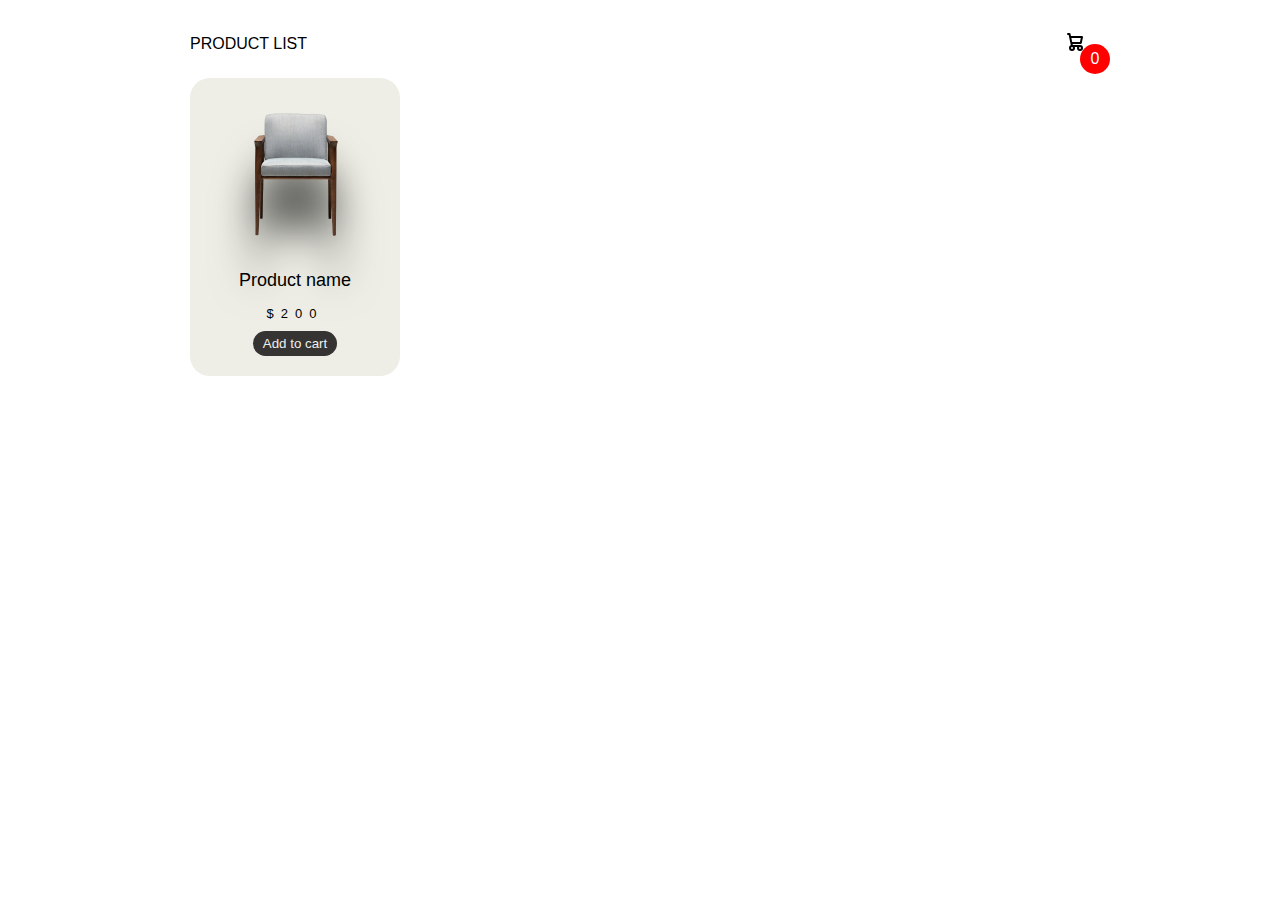
<file: public/index.html>
<!DOCTYPE html>
<html lang="en">

<head>
    <meta charset="UTF-8">
    <meta name="viewport" content="width=device-width, initial-scale=1.0">
    <link rel="stylesheet" href="Styles/index.css">
    <title>Document</title>
</head>

<body class="showCart">
    <div class="container">
        <header>
            <div class="title">PRODUCT LIST</div>
            <div class="icon-cart">
                <svg class="w-6 h-6 text-gray-800 dark:text-white" aria-hidden="true" xmlns="http://www.w3.org/2000/svg"
                    width="24" height="24" fill="none" viewBox="0 0 24 24">
                    <path stroke="currentColor" stroke-linecap="round" stroke-linejoin="round" stroke-width="2"
                        d="M5 4h1.5L9 16m0 0h8m-8 0a2 2 0 1 0 0 4 2 2 0 0 0 0-4Zm8 0a2 2 0 1 0 0 4 2 2 0 0 0 0-4Zm-8.5-3h9.25L19 7H7.312" />
                </svg>
                <span>0</span>
            </div>
        </header>

        <div class="productsList">
            <div class="item">
                <img src="img/1.png" alt="">
                <h2>Product name</h2>
                <div class="price">$200</div>
                <button class="addCart">Add to cart</button>
            </div>
        </div>

        <div class="cartTab">
            <h1>Shopping Cart</h1>
            <div class="listCart">
                <div class="item">
                    <div class="image">
                        <img src="img/1.png" alt="">
                    </div>
                    <div class="name">
                        NAME
                    </div>
                    <div class="totalPrice">$200</div>
                    <div class="quantity">
                        <span class="minus">-</span>
                        <span>1</span>
                        <span class="plus">+</span>
                    </div>
                </div>
            </div>
            <div class="btns">
                <button class="close">CLOSE</button>
                <button class="checkOut">CHECK OUT</button>
            </div>
        </div>

    </div>

    <script src="scripts/app.js"></script>
</body>

</html>
</file>
<file: public/Styles/index.css>
@charset "UTF-8";
@import url("https://fonts.googleapis.com/css2?family=Poppins:ital,wght@0,100;0,200;0,300;0,400;0,500;0,600;0,700;0,800;0,900;1,100;1,200;1,300;1,400;1,500;1,600;1,700;1,800;1,900&display=swap");
body {
  font-family: « Poppins », sans-serif;
  margin: 0;
}
body .showCart .cartTab {
  right: 0;
}
body .showCart .container {
  transform: translateX(-250px);
}
body .container {
  width: 900px;
  max-width: 90vw;
  margin: auto;
  text-align: center;
  padding-top: 10px;
  transition: transform 0.5s;
}
body .container header {
  display: flex;
  align-items: center;
  justify-content: space-between;
  padding: 20px 0;
}
body .container header svg {
  width: 30px;
}
body .container header .icon-cart {
  position: relative;
}
body .container header .icon-cart span {
  display: flex;
  width: 30px;
  height: 30px;
  background-color: red;
  justify-content: center;
  align-items: center;
  color: white;
  border-radius: 50%;
  position: absolute;
  top: 50%;
  right: -20px;
}
body .container .productsList {
  display: grid;
  grid-template-columns: repeat(4, 1fr);
  gap: 20px;
}
body .container .productsList .item {
  background-color: #eeeee6;
  padding: 20px;
  border-radius: 20px;
}
body .container .productsList .item img {
  width: 90%;
  filter: drop-shadow(0 50px 20px rgba(0, 0, 0, 0.6));
}
body .container .productsList .item h2 {
  font-weight: 500;
  font-size: large;
}
body .container .productsList .item .price {
  letter-spacing: 7px;
  font-size: small;
}
body .container .productsList .item button {
  background-color: #353432;
  color: #eee;
  padding: 5px 10px;
  border-radius: 20px;
  margin-top: 10px;
  border: none;
  cursor: pointer;
}
body .container .cartTab {
  width: 400PX;
  background-color: #353432;
  color: #eee;
  position: fixed;
  inset: 0 -400px 0 auto;
  display: grid;
  grid-template-rows: 70px 1fr 70px;
  transition: 0.5s;
}
body .container .cartTab h1 {
  padding: 20px;
  margin: 0;
  font-weight: 300;
}
body .container .cartTab .btns {
  display: grid;
  grid-template-columns: repeat(2, 1fr);
}
body .container .cartTab .btns button {
  background-color: #E8BC0E;
  border: none;
  font-family: Poppins;
  font-weight: 500;
  cursor: pointer;
}
body .container .cartTab .btns .close {
  background-color: #eee;
}
body .container .cartTab .listCart {
  overflow: auto;
}
body .container .cartTab .listCart .item:nth-child(even) {
  background-color: rgba(238, 238, 238, 0.0666666667);
}
body .container .cartTab .listCart .item {
  display: grid;
  grid-template-columns: 70px 150px 50px 1fr;
  gap: 10px;
  text-align: center;
  align-items: center;
}
body .container .cartTab .listCart .item img {
  width: 100%;
}
body .container .cartTab .listCart .quantity span {
  display: inline-block;
  width: 25px;
  height: 25px;
  background-color: #eee;
  color: #555;
  border-radius: 50%;
  cursor: pointer;
}
body .container .cartTab .listCart .quantity span:nth-child(2) {
  background-color: transparent;
  color: #eee;
}
body .container .cartTab .listCart::-webkit-scrollbar {
  width: 0;
}/*# sourceMappingURL=index.css.map */
</file>
